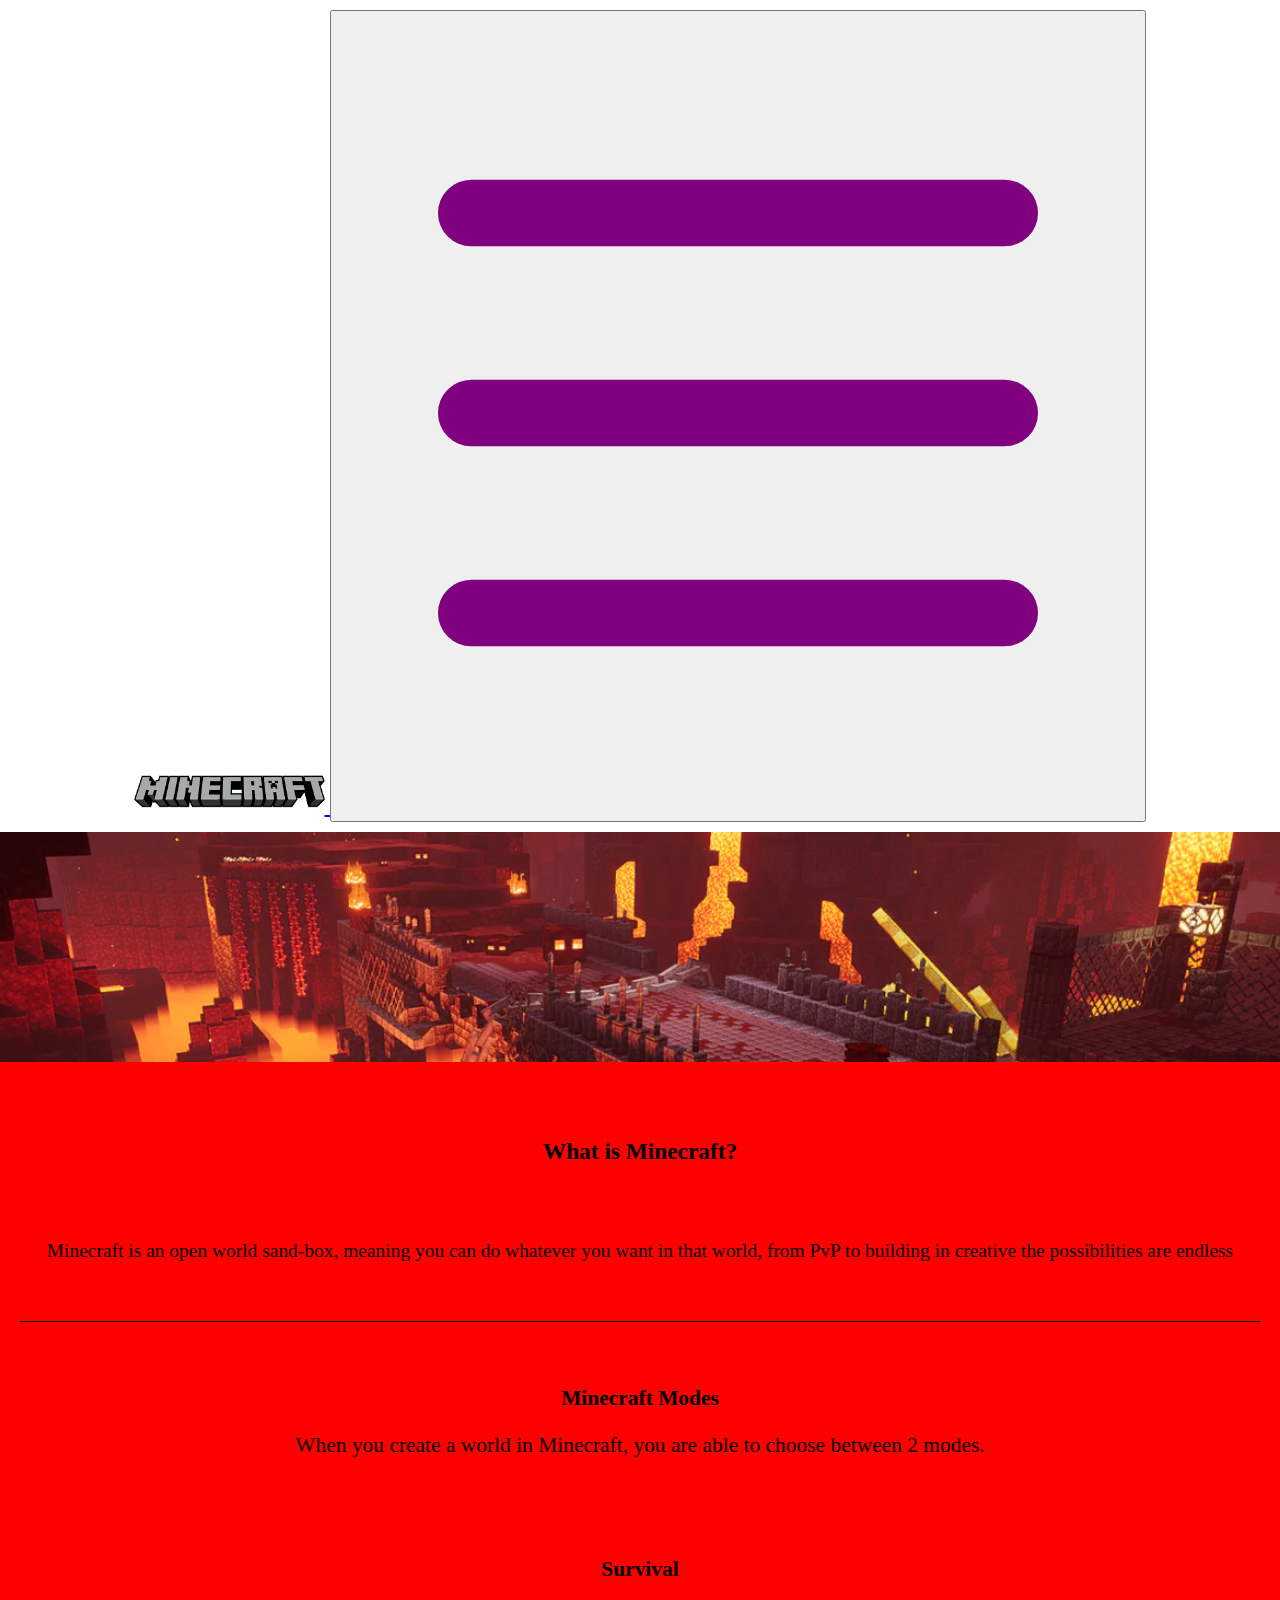
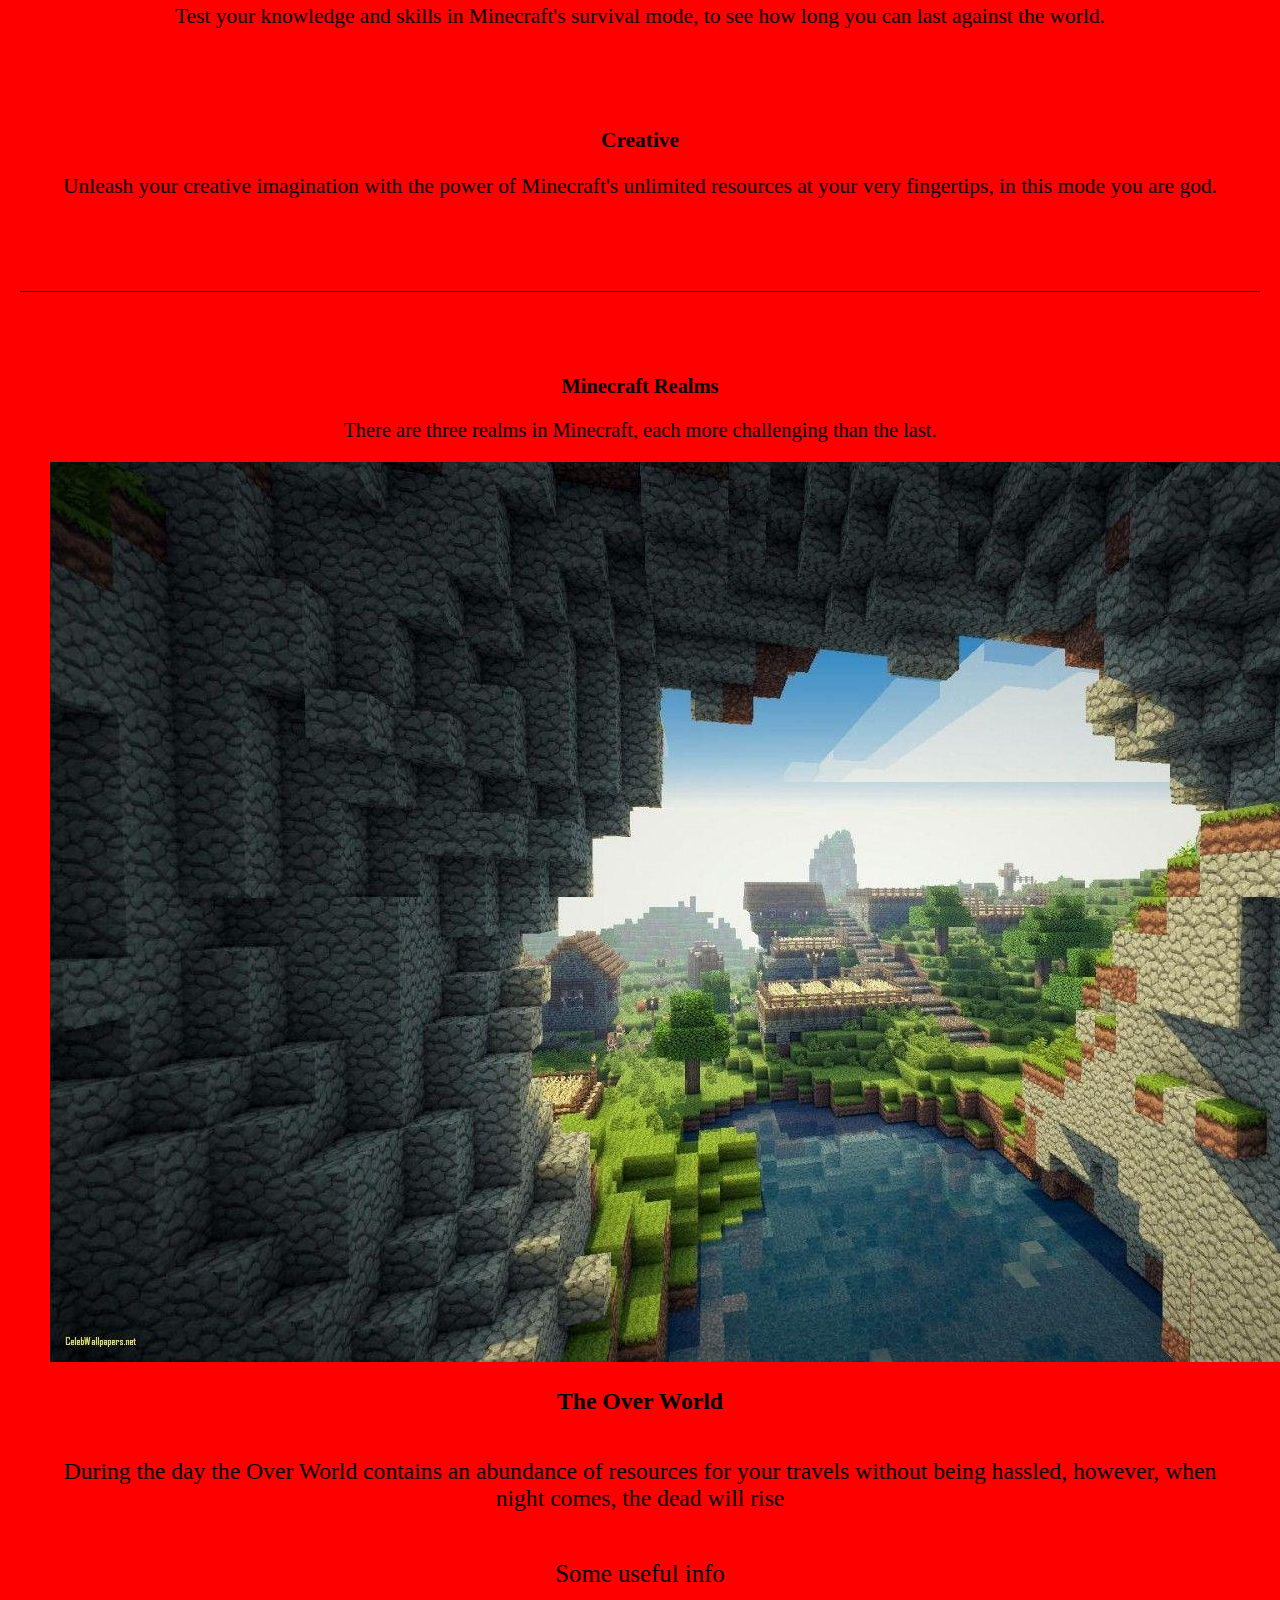
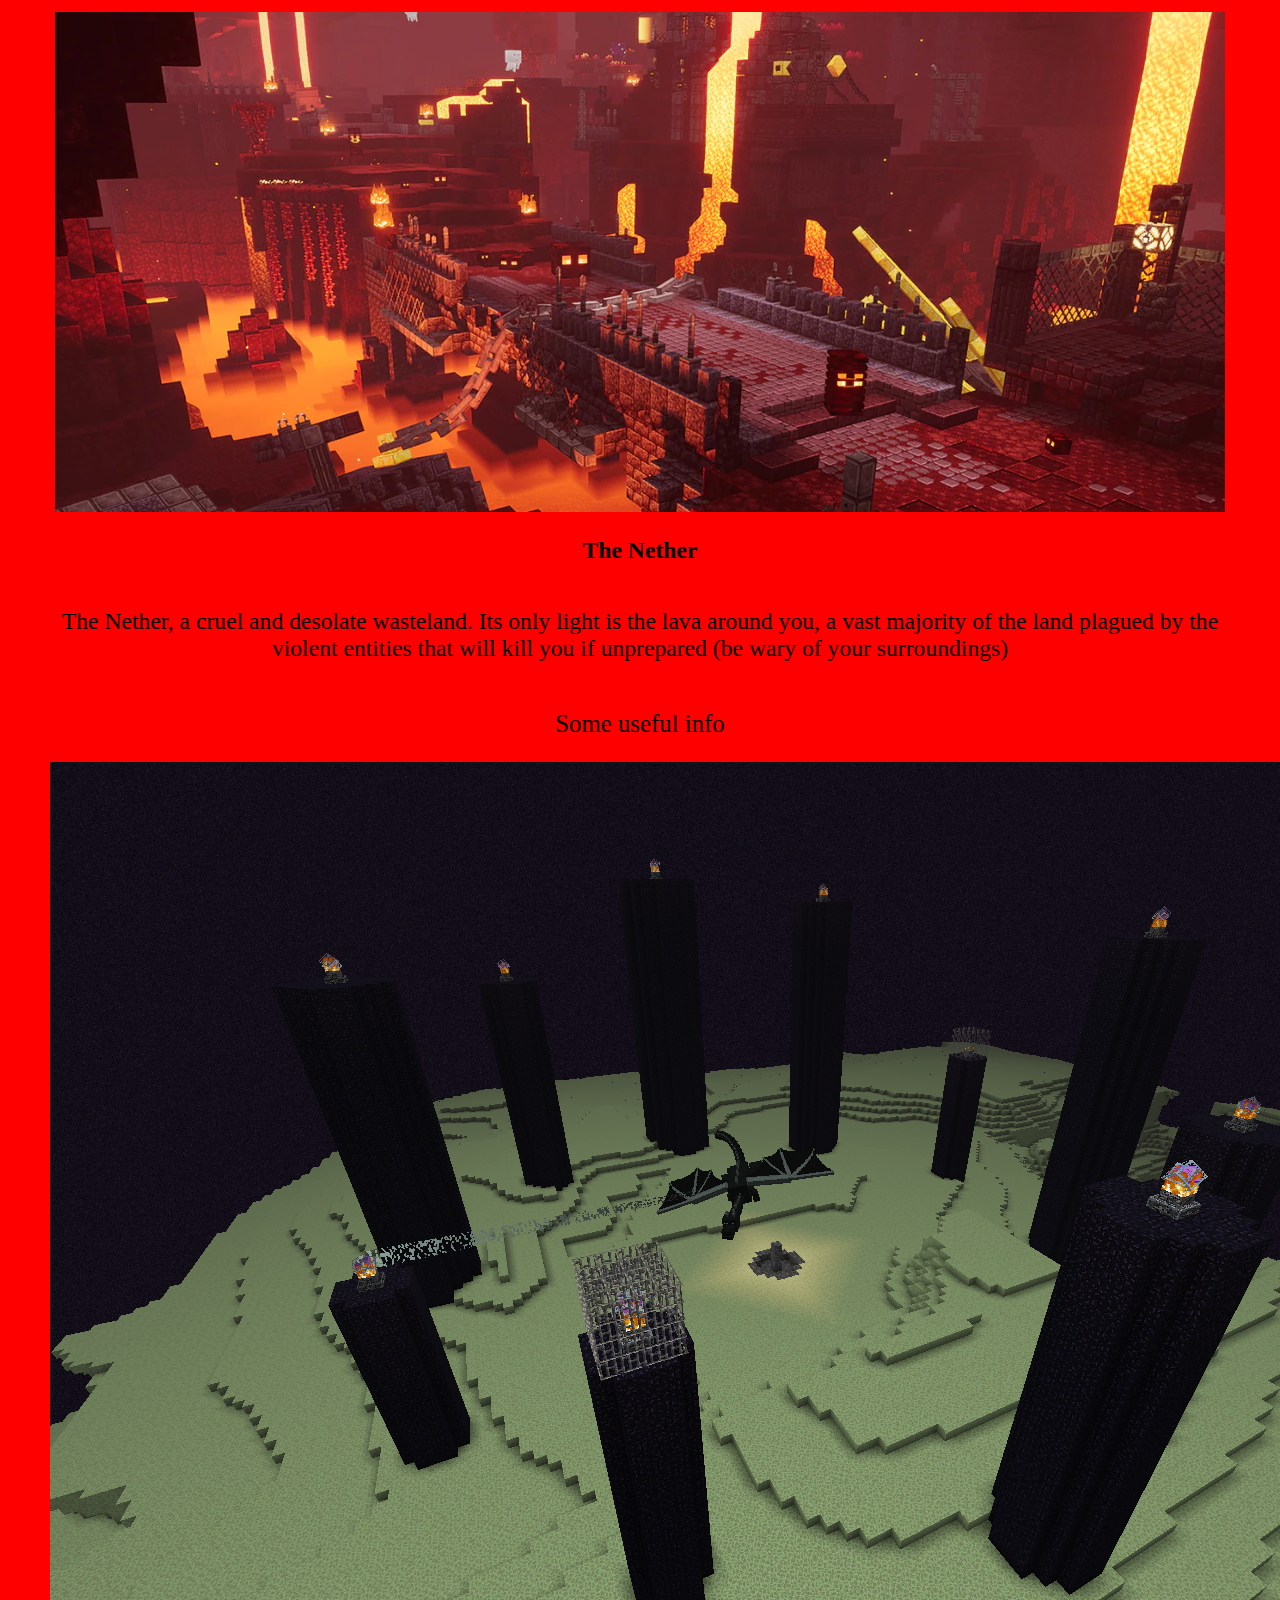
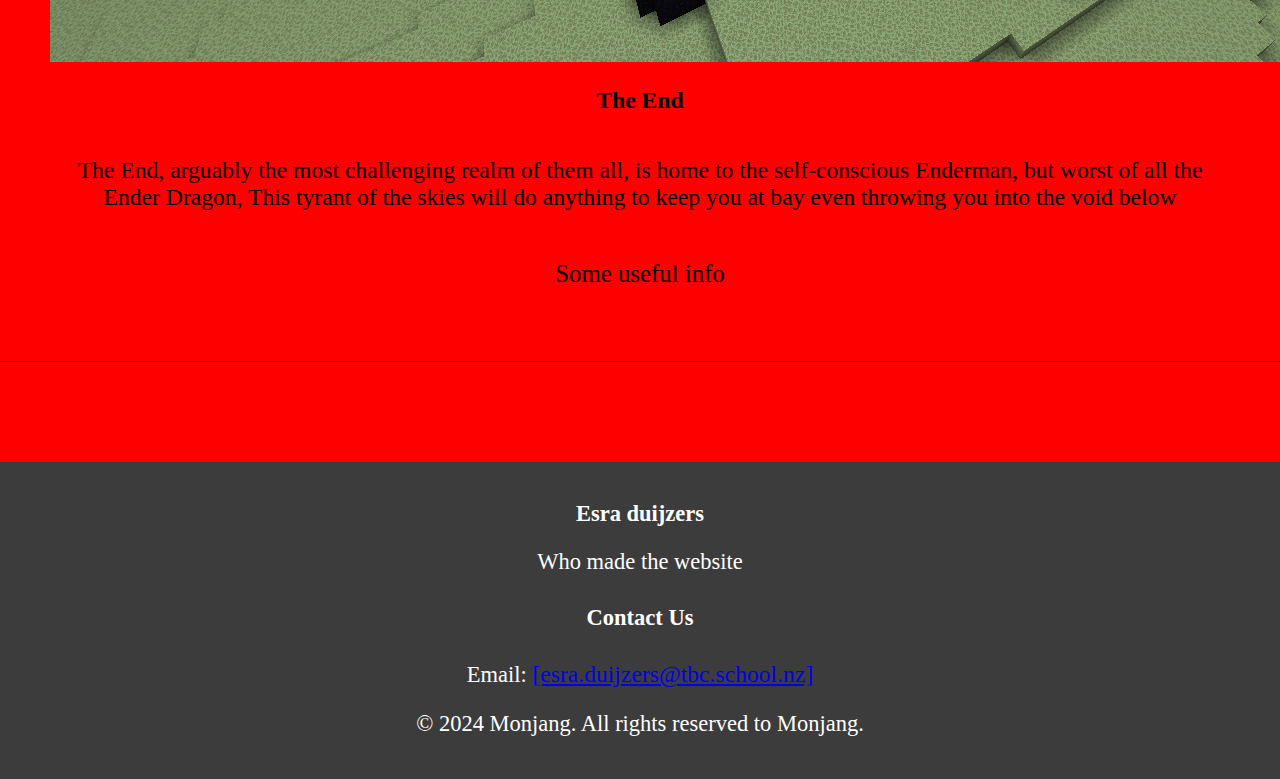
<file: One-Page Site/Beanzz/miningaway/index.html>
<!DOCTYPE html>
<html lang="eng">

<head>
  <meta charset="UTF-8">
  <title>Mining Away</title>
  <meta name="author" content="Esra Dijures">
  <link href="https://cdn.jsdelivr.net/npm/bootstrap@5.0.2/dist/css/bootstrap.min.css" rel="stylesheet"
    integrity="sha384-EVSTQN3/azprG1Anm3QDgpJLIm9Nao0Yz1ztcQTwFspd3yD65VohhpuuCOmLASjC" crossorigin="anonymous">
  <script src="https://cdn.jsdelivr.net/npm/bootstrap@5.0.2/dist/js/bootstrap.bundle.min.js"
    integrity="sha384-MrcW6ZMFYlzcLA8Nl+NtUVF0sA7MsXsP1UyJoMp4YLEuNSfAP+JcXn/tWtIaxVXM"
    crossorigin="anonymous"></script>
  <link rel="stylesheet" href="style.css">
</head>

<body>
  <header class="header-one">
    <!-- Navbar -->
    <nav class="navbar navbar-light bg-light fixed-top" id="nav-vision" style="z-index: 100; padding: 10px">
      <div class="container-fluid" id="burt">
        <a class="navbar-brand" id="nav-word" href="#">
          <img class="logo" src="images/minecraft-logo.png">
        </a>
        <button class="navbar-toggler" id="but" type="button">
          <!--Navbar Button Image-->
          <img class="navbar-toggler-icon" src="./images/burger-menu-svgrepo-com.svg" />
        </button>

        <script>
          //Javascript for toggling the navbar and dimming the background through a hamburger button event listener

          //Gets the button element
          var toggler = document.getElementsByClassName('navbar-toggler')[0];

          //Add the event listener to the button
          toggler.addEventListener('click', function () {
            toggleDim();
          });

          function toggleDim() {
            var dimmer = document.getElementById('dimmer');
            var navbarItems = document.getElementById('navbarItems');

            //Check if the navbar is open or closed through the element's classes
            if (navbarItems.classList.contains('navbarOpen')) {
              navbarItems.classList.remove('navbarOpen');
              navbarItems.classList.add('navbarClosed');

            } else {
              navbarItems.classList.add('navbarOpen');
              navbarItems.classList.remove('navbarClosed');
            }

            //Check if the dimmer is dimmed or not through the element's classes
            if (dimmer.classList.contains('contentDimmed')) {
              dimmer.classList.remove('contentDimmed');
            } else {
              dimmer.classList.add('contentDimmed');
            }
          }

        </script>
      </div>
    </nav>
  </header>

  <!-- Navbar Items -->
  <div class="container navbarItems navbarClosed" id="navbarItems" style="z-index: 100; top:60px; padding-left: 20px;">
    <ul class="navbar-nav me-auto mb-2 mb-lg-0">
      <li class="nav-item">
        <a class="nav-link" href="index.html#top">Main</a>
      </li>
      <li class="nav-item" style="padding-left: 10px;">
        <a class="nav-link" href="index.html#section-one">PART ONE</a>
      </li>
      <li class="nav-item" style="padding-left: 10px;">
        <a class="nav-link" href="index.html#section-two">PART TWO</a>
      </li>
      <li class="nav-item" style="padding-left: 10px;">
        <a class="nav-link" href="index.html#section-three">PART THREE</a>
      </li>
      <li class="nav-item" style="padding-left: 10px;">
        <a class="nav-link" href="index.html#section-four">PART FOUR</a>
      </li>
      <li class="nav-item">
          <a class="nav-link" href="items.html">Items</a>
      </li>
      <li class="nav-item">
          <a class="nav-link active" href="about.html">About</a>
      </li>
  </div>
  
  <div id="dimmer" onclick="toggleDim()"></div> <!-- Dimmer for dimming the background -->
  <!--extend the header because the navbar was covering up the most of the  -->

  <div id="headerImage" style="background-image: url('images/nether.png');" class="container-fluid">
  </div>

  <script>
    //Colour -> The colour that the background will change to
    //Timer -> The time it takes for the background to change
    //TargetID -> The ID of the object that the background will change
    //OutDelay -> The time it takes for the background to change back to the original colour
    function backgroundChange(bgColour, timer, targetID, fgImage) {

      var targetObj = document.getElementById(targetID);

      var toggled = false;
      //Set the object that the event listener will be added to change the
      //background colour
      setTimeout(function () {
        targetObj.style.backgroundColor = bgColour;
        toggled = true;
        if (fgImage != null) {
          targetObj.style.backgroundImage = "url(" + fgImage + ")";
        }
      }, timer);
    }

    var currrentBackground = 0;

    function playBackgorundChange() {
      setInterval(function () {
        switch (currrentBackground) {
          case 0:
            backgroundChange("white", 0, "headerImage", "images/caveout.png");
            currrentBackground++;
            break;
          case 1:
            backgroundChange("white", 0, "headerImage", "images/cube.png");
            currrentBackground++;
            break;
          case 2:
            backgroundChange("white", 0, "headerImage", "images/sunshine.png");
            currrentBackground++;
            break;
          case 3:
            backgroundChange("white", 0, "headerImage", "images/mountain.png");
            currrentBackground++;
            break;
          case 4:
            backgroundChange("white", 0, "headerImage", "images/nether.png");
            currrentBackground = 0;
            break;
        }
      }, 5000);
    }

    playBackgorundChange();
  </script>

  <section class="section-one" id="section-one">
    <div class="heading">
      <h1>What is Minecraft?</h1>
    </div>
    <p> Minecraft is an open world sand-box, meaning you can do whatever you want in that world, from PvP to building in
      creative the possibilities are endless</p>
    </div>
  </section>

  <section class="section-two" id="section-two">
    <div>
      <div class="container_padded">
        <h1>Minecraft Modes</h1>
        <p>When you create a world in Minecraft, you are able to choose between 2 modes.</p>
      </div>
      <div class="container_padded">
        <h2>Survival</h2>
        <p>Test your knowledge and skills in Minecraft's survival mode, to see how long you can last against the world.
        </p>
      </div>
      <div class="container_padded">
        <h2>Creative</h2>
        <p>Unleash your creative imagination with the power of Minecraft's unlimited resources at your very fingertips,
          in this mode you are god.</p>
      </div>
    </div>
  </section>

  <!-- Projects section -->
  <section class="section-three" id="section-three">
    <div class="container">
      <h1>Minecraft Realms</h1>
      <p>
        There are three realms in Minecraft, each more challenging than the last.
      </p>
    </div>
    <div class="row">
      <div class="col-xl d-flex">
        <div class="card flex-fill realm-card-1">
          <img src="images/caveout.png" class="card-img-top img-fluid" alt="the Over World">
          <div class="card-body">
            <h2 class="card-title">The Over World</h2>
            <p class="card-text underline-hover">During the day the Over World contains an abundance of resources for
              your travels without being hassled, however, when night comes, the dead will rise</p>
            <p class="card-text"><small class="text-muted">Some useful info</small></p>
          </div>
        </div>
      </div>
      <div class="col-xl d-flex">
        <div class="card flex-fill realm-card-2">
          <img src="images/nether.png" class="card-img-top img-fluid" alt="the Nether">
          <div class="card-body">
            <h2 class="card-title">The Nether</h2>
            <p class="card-text underline-hover">The Nether, a cruel and desolate wasteland. Its only light is the lava
              around you, a vast majority of the land plagued by the violent entities that will kill you if unprepared
              (be wary of your surroundings)</p>
            <p class="card-text"><small class="text-muted">Some useful info</small></p>
          </div>
        </div>
      </div>
      <div class="col-xl d-flex">
        <div class="card flex-fill realm-card-3">
          <img src="images/ender.png" class="card-img-top img-fluid" alt="the End">
          <div class="card-body">
            <h2 class="card-title">The End</h2>
            <p class="card-text underline-hover">The End, arguably the most challenging realm of them all, is home to
              the self-conscious Enderman, but worst of all the Ender Dragon, This tyrant of the skies will do anything
              to keep you at bay even throwing you into the void below</p>
            <p class="card-text"><small class="text-muted">Some useful info</small></p>
          </div>
        </div>
      </div>
    </div>
    </div>
  </section>
  <!-- End of Projects Section -->
  <div class="con6">
    <section id="four" class="content">
      <!-- Footer Section -->
      <footer>
        <div>
          <h2>Esra duijzers</h2>
          <p>Who made the website</p>
        </div>

        <div style="margin-top: 10px;">
          <h4>Contact Us</h4>
          <p>
            Email: <a href="mailto:[beanzzz]">[esra.duijzers@tbc.school.nz]</a><br>
          </p>
        </div>

        <div style="margin-top: 20px;">
          <p>© 2024 Monjang. All rights reserved to Monjang.</p>
        </div>
      </footer>
    </section>
  </div>
</body>

</html>
</file>
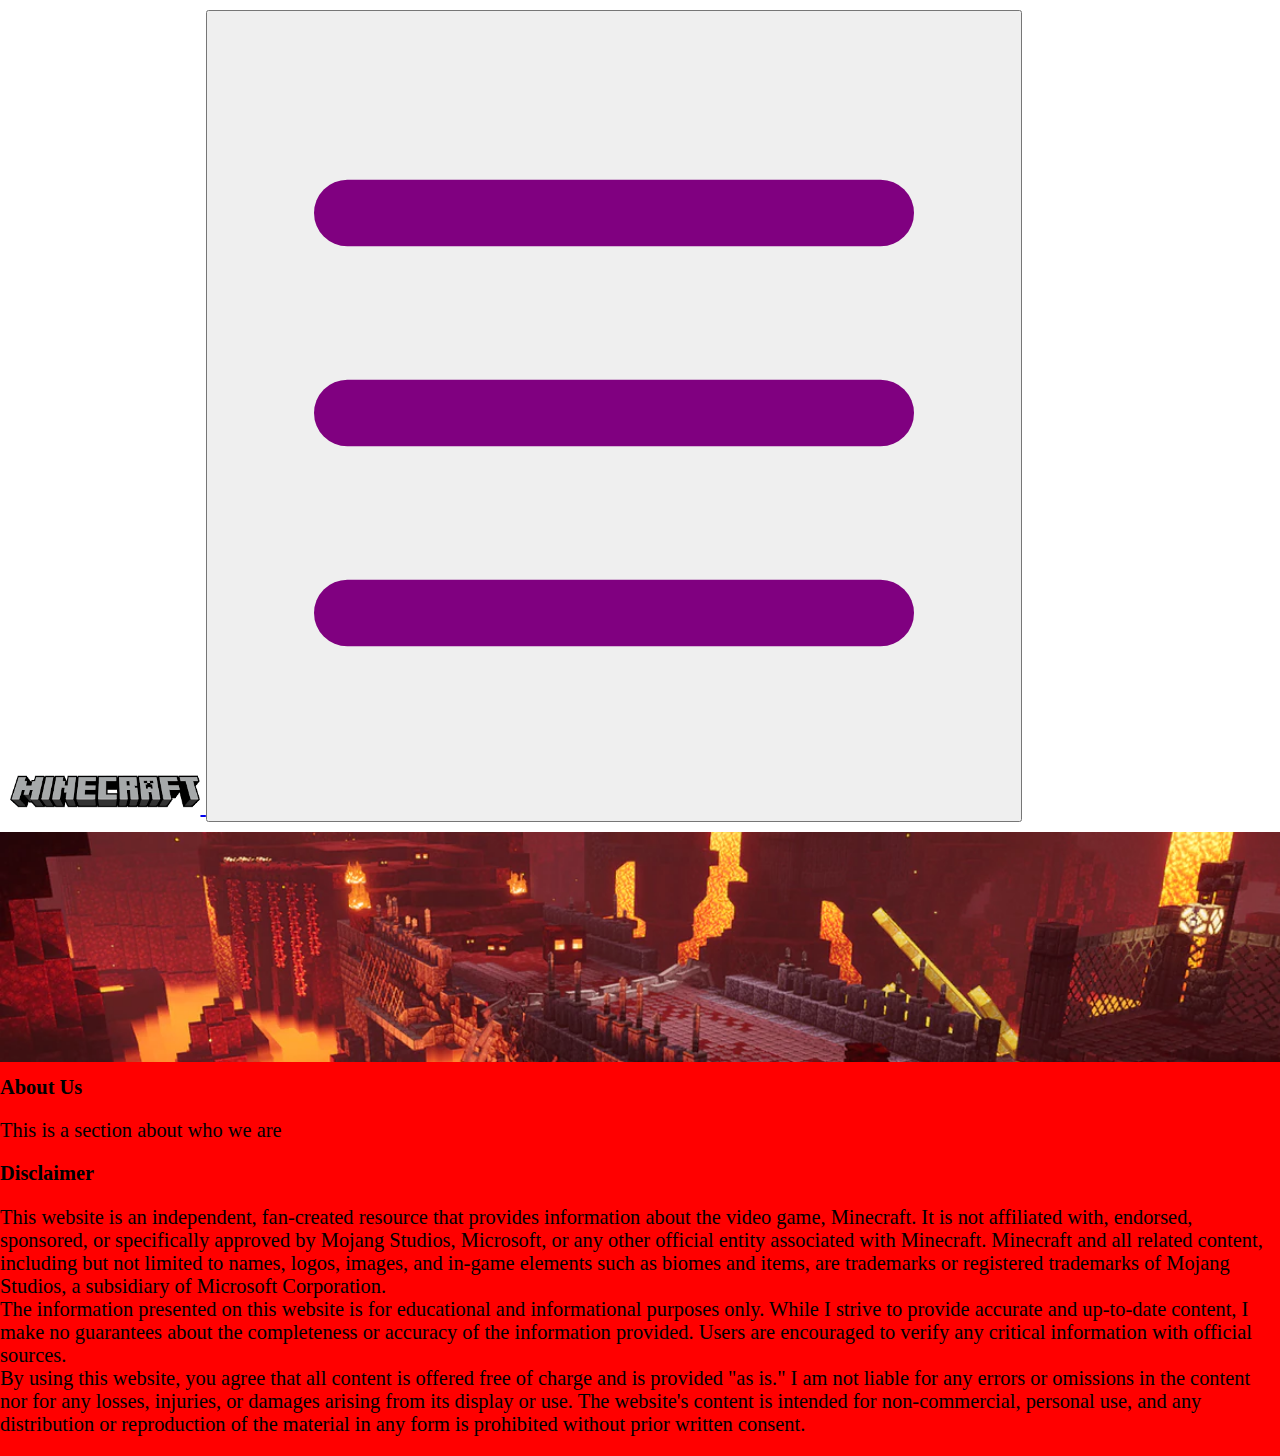
<file: One-Page Site/Beanzz/miningaway/about.html>
<!DOCTYPE html>
<html lang="eng">

<head>
  <meta charset="UTF-8">
  <title>Mining Away</title>
  <meta name="author" content="Esra Dijures">
  <link href="https://cdn.jsdelivr.net/npm/bootstrap@5.0.2/dist/css/bootstrap.min.css" rel="stylesheet"
    integrity="sha384-EVSTQN3/azprG1Anm3QDgpJLIm9Nao0Yz1ztcQTwFspd3yD65VohhpuuCOmLASjC" crossorigin="anonymous">
  <script src="https://cdn.jsdelivr.net/npm/bootstrap@5.0.2/dist/js/bootstrap.bundle.min.js"
    integrity="sha384-MrcW6ZMFYlzcLA8Nl+NtUVF0sA7MsXsP1UyJoMp4YLEuNSfAP+JcXn/tWtIaxVXM"
    crossorigin="anonymous"></script>
  <link rel="stylesheet" href="style.css">
</head>

<body>
  <header id="one">
    <!-- Navbar -->
    <nav class="navbar navbar-light bg-light fixed-top" id="nav-vision" style="z-index: 100; padding: 10px">
      <div class="container-fluid" id="burt">
        <a class="navbar-brand" id="nav-word" href="index.html">
          <img class="logo" src="images/minecraft-logo.png">
        </a>
        <button class="navbar-toggler" id="but" type="button">
          <!--Navbar Button Image-->
          <img class="navbar-toggler-icon" src="./images/burger-menu-svgrepo-com.svg" />
        </button>

        <script>
          //Javascript for toggling the navbar and dimming the background through an hambuger button
          //event listener

          //Gets the button element
          var toggler = document.getElementsByClassName('navbar-toggler')[0];

          //Add the event listener to the button
          toggler.addEventListener('click', function () {
            toggleDim();
          });

          function toggleDim() {
            var dimmer = document.getElementById('dimmer');
            var navbarItems = document.getElementById('navbarItems');

            //Check if the navbar is open or closed though the element's classes
            if (navbarItems.classList.contains('navbarOpen')) {
              navbarItems.classList.remove('navbarOpen');
              navbarItems.classList.add('navbarClosed');

            } else {
              navbarItems.classList.add('navbarOpen');
              navbarItems.classList.remove('navbarClosed');
            }

            //Check if the dimmer is dimmed or not through the element's classes
            if (dimmer.classList.contains('contentDimmed')) {
              dimmer.classList.remove('contentDimmed');
            } else {
              dimmer.classList.add('contentDimmed');
            }
          }

        </script>
      </div>
    </nav>
  </header>

  <!-- Navbar Items -->
  <div class="container navbarItems navbarClosed" id="navbarItems" style="z-index: 100; top:60px; padding-left: 20px;">
    <ul class="navbar-nav me-auto mb-2 mb-lg-0">
      <li class="nav-item">
        <a class="nav-link" href="index.html#top">Main</a>
      </li>
      <li class="nav-item" style="padding-left: 10px;">
        <a class="nav-link" href="index.html#section-one">PART ONE</a>
      </li>
      <li class="nav-item" style="padding-left: 10px;">
        <a class="nav-link" href="index.html#section-two">PART TWO</a>
      </li>
      <li class="nav-item" style="padding-left: 10px;">
        <a class="nav-link" href="index.html#section-three">PART THREE</a>
      </li>
      <li class="nav-item" style="padding-left: 10px;">
        <a class="nav-link" href="index.html#section-four">PART FOUR</a>
      </li>
      <li class="nav-item">
        <a class="nav-link" href="items.html">Items</a>
      </li>
      <li class="nav-item">
        <a class="nav-link active" href="about.html">About</a>
      </li>
  </div>
  <div id="dimmer" onclick="toggleDim()"></div> <!-- Dimmer for dimming the background -->
  <!--extend the header because the navbar was covering up the most of the  -->

  <!--- just for the header to have more screen space--->
  <div id="headerImage" style="background-image: url('images/nether.png');" class="container-fluid">
  </div>

  <script>
    //Colour -> The colour that the background will change to
    //Timer -> The time it takes for the background to change
    //TargetID -> The ID of the object that the background will change
    //OutDelay -> The time it takes for the background to change back to the original colour
    function backgroundChange(bgColour, timer, targetID, fgImage) {

      var targetObj = document.getElementById(targetID);

      var toggled = false;
      //Set the object that the event listener will be added to change the
      //background colour
      setTimeout(function () {
        targetObj.style.backgroundColor = bgColour;
        toggled = true;
        if (fgImage != null) {
          targetObj.style.backgroundImage = "url(" + fgImage + ")";
        }
      }, timer);
    }

    var currrentBackground = 0;

    function playBackgorundChange() {
      setInterval(function () {
        switch (currrentBackground) {
          case 0:
            backgroundChange("white", 0, "headerImage", "images/caveout.png");
            currrentBackground++;
            break;
          case 1:
            backgroundChange("white", 0, "headerImage", "images/ender.png");
            currrentBackground++;
            break;
          case 2:
            backgroundChange("white", 0, "headerImage", "images/nether.png");
            currrentBackground = 0;
            break;
        }
      }, 5000);
    }

    playBackgorundChange();
  </script>

  <div class="container">
    <section>
      <h1>About Us</h1>
      <p>This is a section about who we are</p>
    </section>
    <section>
      <h1>Disclaimer</h1>
      <p>This website is an independent, fan-created resource that provides information about the video game, Minecraft.
        It is not affiliated with, endorsed, sponsored, or specifically approved by Mojang Studios, Microsoft, or any
        other official entity associated with Minecraft. Minecraft and all related content, including but not limited to
        names, logos, images, and in-game elements such as biomes and items, are trademarks or registered trademarks of
        Mojang Studios, a subsidiary of Microsoft Corporation.<br>
        The information presented on this website is for educational and informational purposes only. While I strive to
        provide accurate and up-to-date content, I make no guarantees about the completeness or accuracy of the
        information provided. Users are encouraged to verify any critical information with official sources.<br>
        By using this website, you agree that all content is offered free of charge and is provided &quot;as is.&quot; I
        am not liable for any errors or omissions in the content nor for any losses, injuries, or damages arising from
        its display or use. The website's content is intended for non-commercial, personal use, and any distribution or
        reproduction of the material in any form is prohibited without prior written consent.<br>

    </section>
  </div>
</body>

</html>
</file>
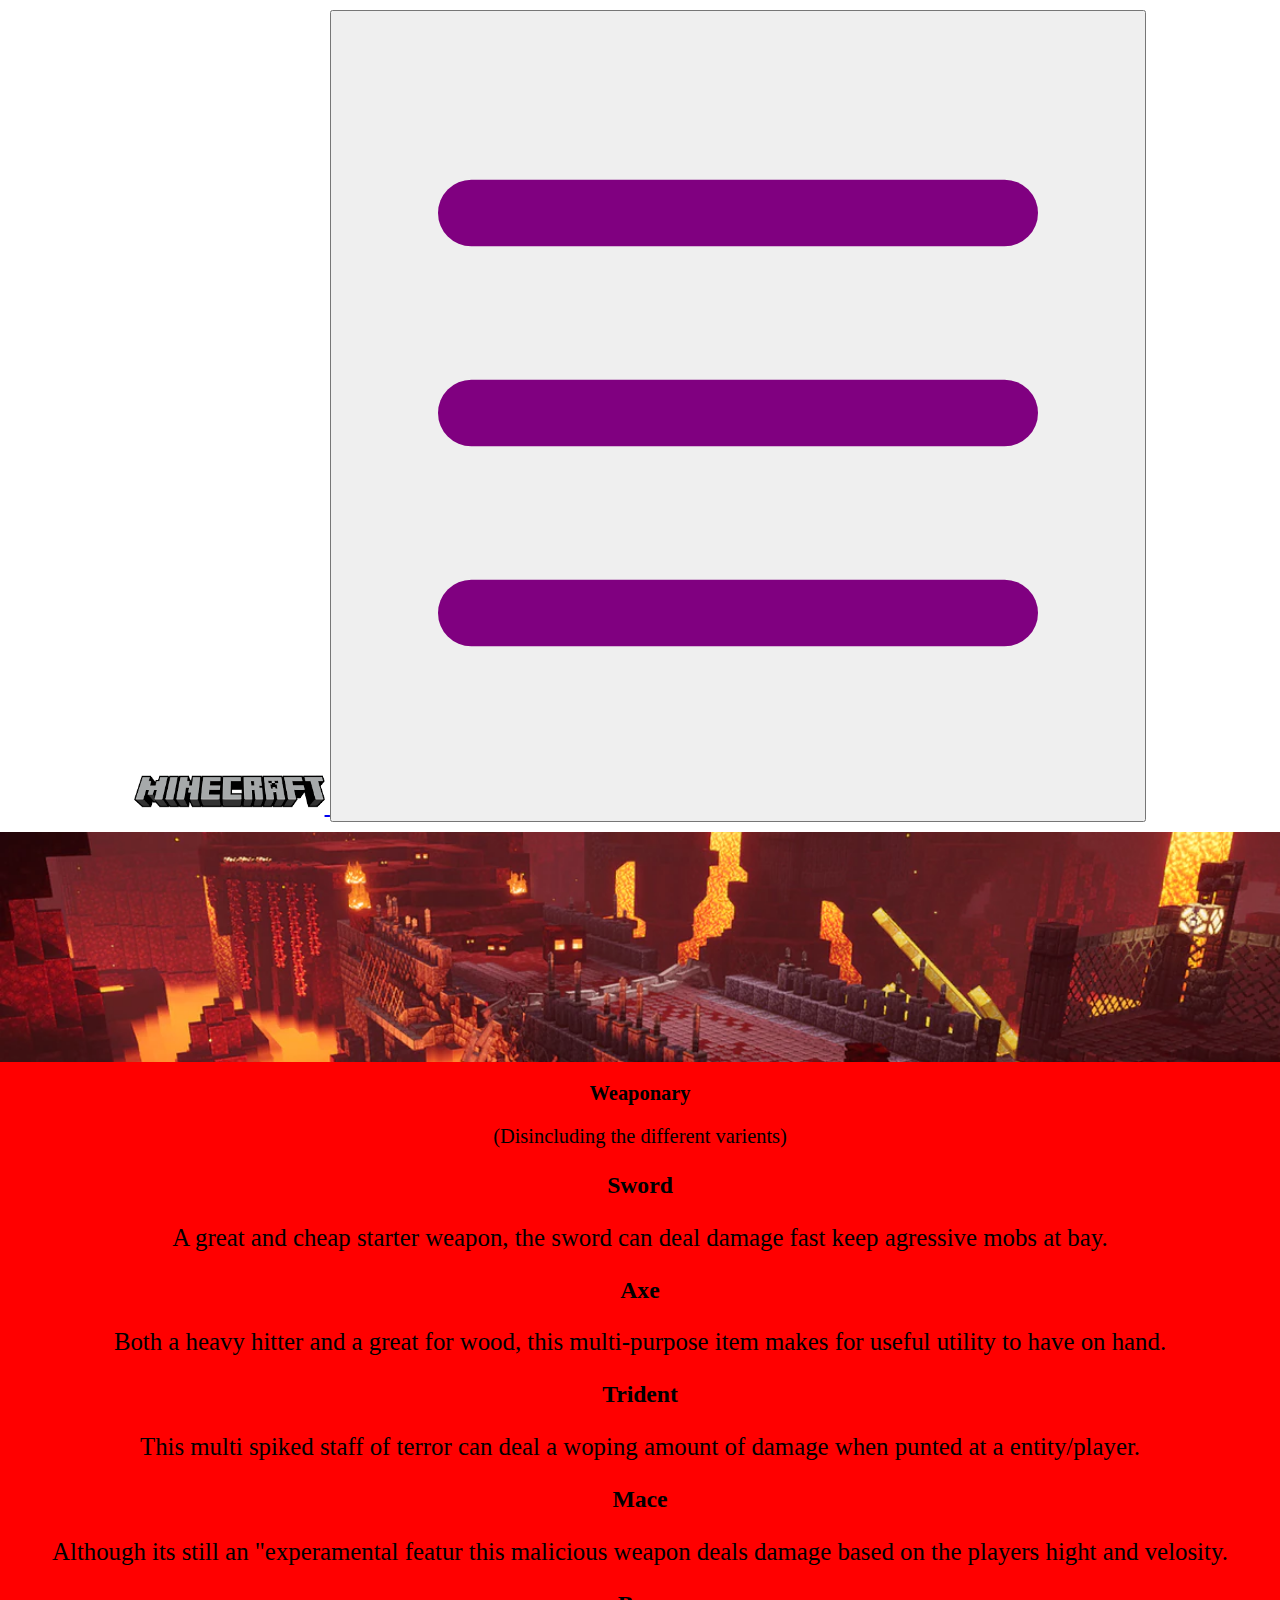
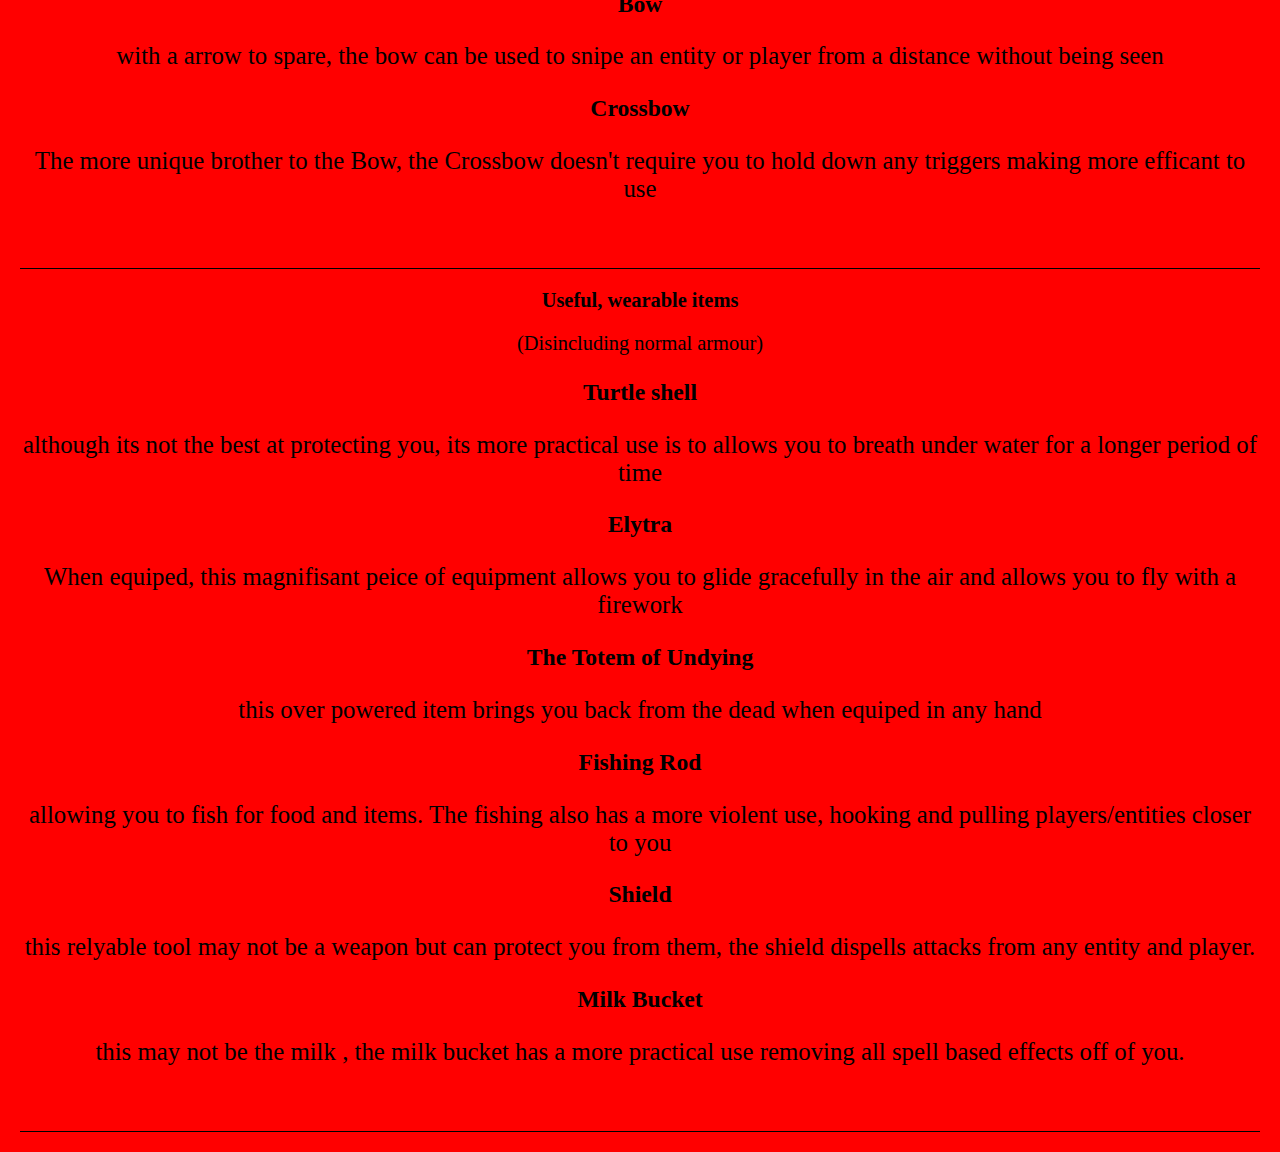
<file: One-Page Site/Beanzz/miningaway/items.html>
<!DOCTYPE html>
<html lang="eng">

<head>
  <meta charset="UTF-8">
  <title>Mining Away</title>
  <meta name="author" content="Esra Dijures">
  <link href="https://cdn.jsdelivr.net/npm/bootstrap@5.0.2/dist/css/bootstrap.min.css" rel="stylesheet"
    integrity="sha384-EVSTQN3/azprG1Anm3QDgpJLIm9Nao0Yz1ztcQTwFspd3yD65VohhpuuCOmLASjC" crossorigin="anonymous">
  <script src="https://cdn.jsdelivr.net/npm/bootstrap@5.0.2/dist/js/bootstrap.bundle.min.js"
    integrity="sha384-MrcW6ZMFYlzcLA8Nl+NtUVF0sA7MsXsP1UyJoMp4YLEuNSfAP+JcXn/tWtIaxVXM"
    crossorigin="anonymous"></script>
  <link rel="stylesheet" href="style.css">
</head>

<body>
  <header class="header-one">
    <!-- Navbar -->
    <nav class="navbar navbar-light bg-light fixed-top" id="nav-vision" style="z-index: 100; padding: 10px">
      <div class="container-fluid" id="burt">
        <a class="navbar-brand" id="nav-word" href="index.html">
          <img class="logo" src="images/minecraft-logo.png">
        </a>
        <button class="navbar-toggler" id="but" type="button">
          <!--Navbar Button Image-->
          <img class="navbar-toggler-icon" src="./images/burger-menu-svgrepo-com.svg" />
        </button>

        <script>
          //Javascript for toggling the navbar and dimming the background through a hamburger button event listener

          //Gets the button element
          var toggler = document.getElementsByClassName('navbar-toggler')[0];

          //Add the event listener to the button
          toggler.addEventListener('click', function () {
            toggleDim();
          });

          function toggleDim() {
            var dimmer = document.getElementById('dimmer');
            var navbarItems = document.getElementById('navbarItems');

            //Check if the navbar is open or closed through the element's classes
            if (navbarItems.classList.contains('navbarOpen')) {
              navbarItems.classList.remove('navbarOpen');
              navbarItems.classList.add('navbarClosed');

            } else {
              navbarItems.classList.add('navbarOpen');
              navbarItems.classList.remove('navbarClosed');
            }

            //Check if the dimmer is dimmed or not through the element's classes
            if (dimmer.classList.contains('contentDimmed')) {
              dimmer.classList.remove('contentDimmed');
            } else {
              dimmer.classList.add('contentDimmed');
            }
          }

        </script>
      </div>
    </nav>
  </header>

  <!-- Navbar Items -->
  <div class="container navbarItems navbarClosed" id="navbarItems" style="z-index: 100; top:60px; padding-left: 20px;">
    <ul class="navbar-nav me-auto mb-2 mb-lg-0">
      <li class="nav-item">
        <a class="nav-link" href="index.html#top">Main</a>
      </li>
      <li class="nav-item" style="padding-left: 10px;">
        <a class="nav-link" href="index.html#section-one">PART ONE</a>
      </li>
      <li class="nav-item" style="padding-left: 10px;">
        <a class="nav-link" href="index.html#section-two">PART TWO</a>
      </li>
      <li class="nav-item" style="padding-left: 10px;">
        <a class="nav-link" href="index.html#section-three">PART THREE</a>
      </li>
      <li class="nav-item" style="padding-left: 10px;">
        <a class="nav-link" href="index.html#section-four">PART FOUR</a>
      </li>
      <li class="nav-item">
        <a class="nav-link" href="items.html">Items</a>
      </li>
      <li class="nav-item">
        <a class="nav-link active" href="about.html">About</a>
      </li>
  </div>
  <div id="dimmer" onclick="toggleDim()"></div> <!-- Dimmer for dimming the background -->
  <!--extend the header because the navbar was covering up the most of the  -->

  <div id="headerImage" style="background-image: url('images/nether.png');" class="container-fluid">
  </div>

  <script>
    //Colour -> The colour that the background will change to
    //Timer -> The time it takes for the background to change
    //TargetID -> The ID of the object that the background will change
    //OutDelay -> The time it takes for the background to change back to the original colour
    function backgroundChange(bgColour, timer, targetID, fgImage) {

      var targetObj = document.getElementById(targetID);

      var toggled = false;
      //Set the object that the event listener will be added to change the
      //background colour
      setTimeout(function () {
        targetObj.style.backgroundColor = bgColour;
        toggled = true;
        if (fgImage != null) {
          targetObj.style.backgroundImage = "url(" + fgImage + ")";
        }
      }, timer);
    }

    var currrentBackground = 0;

    function playBackgorundChange() {
      setInterval(function () {
        switch (currrentBackground) {
          case 0:
            backgroundChange("white", 0, "headerImage", "images/caveout.png");
            currrentBackground++;
            break;
          case 1:
            backgroundChange("white", 0, "headerImage", "images/cube.png");
            currrentBackground++;
            break;
          case 2:
            backgroundChange("white", 0, "headerImage", "images/sunshine.png");
            currrentBackground++;
            break;
          case 3:
            backgroundChange("white", 0, "headerImage", "images/mountain.png");
            currrentBackground++;
            break;
          case 4:
            backgroundChange("white", 0, "headerImage", "images/nether.png");
            currrentBackground = 0;
            break;
        }
      }, 5000);
    }

    playBackgorundChange();
  </script>

  <section class="section-one">
    <div class="jumbotron">
      <h1 class="display-3">Weaponary</h1>
      <p class="lead">
        (Disincluding the different varients)
      </p>
    </div>

    <div class="row">
      <div class="col-xl-4 d-flex">
        <div class="card flex-fill">
          <div class="card-body">
            <h3 class="card-title">Sword</h2>
              <div class="card-text">
                <p>A great and cheap starter weapon, the sword can deal damage fast keep agressive mobs at bay.</p>
              </div>
          </div>
        </div>
      </div>
      <div class="col-xl-4 d-flex">
        <div class="card flex-fill">
          <div class="card-body">
            <h3 class="card-title">Axe</h2>
              <div class="card-text">
                <p>Both a heavy hitter and a great for wood, this multi-purpose item makes for useful utility to
                  have on hand.</p>
              </div>
          </div>
        </div>
      </div>
      <div class="col-xl-4 d-flex">
        <div class="card flex-fill">
          <div class="card-body">
            <h3 class="card-title">Trident</h2>
              <div class="card-text">
                <p>This multi spiked staff of terror can deal a woping amount of damage when punted at a
                  entity/player.</p>
              </div>
          </div>
        </div>
      </div>
      <div class="col-xl-4 d-flex">
        <div class="card flex-fill">
          <div class="card-body">
            <h3 class="card-title">Mace</h2>
              <div class="card-text">
                <p>Although its still an "experamental featur this malicious weapon deals damage based on the
                  players hight and velosity.</p>
              </div>
          </div>
        </div>
      </div>
      <div class="col-xl-4 d-flex">
        <div class="card flex-fill">
          <div class="card-body">
            <h3 class="card-title">Bow</h2>
              <div class="card-text">
                <p>with a arrow to spare, the bow can be used to snipe an entity or player from a distance without
                  being seen</p>
              </div>
          </div>
        </div>
      </div>
      <div class="col-xl-4 d-flex">
        <div class="card flex-fill">
          <div class="card-body">
            <h3 class="card-title">Crossbow</h2>
              <div class="card-text">
                <p>The more unique brother to the Bow, the Crossbow doesn't require you to hold down any triggers
                  making more efficant to use</p>
              </div>
          </div>
        </div>
      </div>
    </div>
  </section>

  <section class="section-two">
    <div class="jumbotron">
      <h1 class="display-3">Useful, wearable items</h1>
      <p class="lead">
        (Disincluding normal armour)
      </p>
    </div>
    <div class="row">
      <div class="col-xl-4 d-flex">
        <div class="card flex-fill">
          <div class="card-body">
            <h3 class="card-title">Turtle shell</h2>
              <div class="card-text">
                <p>although its not the best at protecting you, its more practical use is to allows you to breath
                  under water for a longer period of time</p>
              </div>
          </div>
        </div>
      </div>
      <div class="col-xl-4 d-flex">
        <div class="card flex-fill">
          <div class="card-body">
            <h3 class="card-title">Elytra</h2>
              <div class="card-text">
                <p>When equiped, this magnifisant peice of equipment allows you to glide gracefully in the air and
                  allows you to fly with a firework</p>
              </div>
          </div>
        </div>
      </div>
      <div class="col-xl-4 d-flex">
        <div class="card flex-fill">
          <div class="card-body">
            <h3 class="card-title">The Totem of Undying</h2>
              <div class="card-text">
                <p>this over powered item brings you back from the dead when equiped in any hand</p>
              </div>
          </div>
        </div>
      </div>
      <div class="col-xl-4 d-flex">
        <div class="card flex-fill">
          <div class="card-body">
            <h3 class="card-title">Fishing Rod</h2>
              <div class="card-text">
                <p>allowing you to fish for food and items. The fishing also has a more violent use, hooking and
                  pulling players/entities closer to you </p>
              </div>
          </div>
        </div>
      </div>
      <div class="col-xl-4 d-flex">
        <div class="card flex-fill">
          <div class="card-body">
            <h3 class="card-title">Shield</h2>
              <div class="card-text">
                <p>this relyable tool may not be a weapon but can protect you from them, the shield dispells attacks
                  from any entity and player.</p>
              </div>
          </div>
        </div>
      </div>
      <div class="col-xl-4 d-flex">
        <div class="card flex-fill">
          <div class="card-body">
            <h3 class="card-title">Milk Bucket</h2>
              <div class="card-text">
                <p>this may not be the milk , the milk bucket has a more practical use removing all spell based
                  effects off of you.</p>
              </div>
          </div>
        </div>
      </div>
    </div>
  </section>
</html>
</body>
</file>
<file: One-Page Site/Beanzz/miningaway/style.css>
/**** Fonts *************************/

/* Roberto Font*/
@import url('https://fonts.googleapis.com/css2?family=Roboto:ital,wght@0,100;0,300;0,400;0,500;0,700;0,900;1,100;1,300;1,400;1,500;1,700;1,900&display=swap');
@import url('https://fonts.googleapis.com/css2?family=Roboto+Slab:wght@100..900&family=Roboto:ital,wght@0,100;0,300;0,400;0,500;0,700;0,900;1,100;1,300;1,400;1,500;1,700;1,900&display=swap');
/* Use the same font for all elements */
* {
    font-family: boto Slab", serif;"Ro
    font-optical-sizing: auto;
    font-style: normal;
}

/**** General Rules *************************/

* {
    box-sizing: border-box;
    font-size: 105%;
}

/* Collapse edge margins */
body {
    justify-content: center;
    margin: 0;         
    padding: 0;
}

/**** Navbar ********************************/

/* Navbar Links */
a.nav-link {
    color: #000000;
    transition: transform 2.5s;
}

a.nav-link:hover {
    color: #5f5f5f;
    text-decoration: underline;
}

/* Navbar Slide in items */
.navbarItems {
    border-bottom-right-radius: 40px 5%;
    position: fixed;
    border-right: 2px solid #ffffff;
    height: auto;
    width: 50vw;
    z-index: 10;    
    color: #ca0000;
    padding: 40px 2%;
    background-color: rgba(255, 255, 255, 0.918);
    transition: transform 0.2s;
}

/* Navbar slide in is open */
.navbarOpen {
    transform: translate(0, 0);
}

/* Navbar slide in is closed */
.navbarClosed {
    transform: translate(-60vw, 0); /* Position element off the screen on load */
}

.contentDimmed {
    top: 0;
    left: 0;
    position: fixed;
    width: 100vw;
    height: 100vh;
    background-color: black;
    opacity: 0.5;
    z-index: 10 !important;
}

#dimmer {
    transition: all 0.5s;
}

.content {
    position: relative;
    z-index: 0;
}

#burt {
    background-color: rgb(255, 255, 255) !important;
    margin-top: 0%;
}

#nav-vision {
    background-color: rgb(255, 255, 255) !important;
}

/**** Site Header & Footer *************************/

header.header-one {
    text-align: center;
    background-size: cover;
    background-position-y: -355px;
    background-color: #ffffff;
    transition: 2.5s;
}

#headerImage {
    text-align: center;
    background-color: #ffffff;
    transition: 2.5s;
    height: 230px;
    position: relative;
    background-repeat: no-repeat !important;
    background-size: cover;
    background-position: center !important;
    transition: background 0s;
}

.logo {
    max-width: 273px;
    max-height: 40px;
}

/**** Sections *******************************/

section.section-one {
    text-align: center;
    padding-bottom: 40px;
    border-bottom: 1px solid black;
    margin: 20px;
}

section.section-two {
    text-align: center;
    padding-bottom: 40px;
    border-bottom: 1px solid black;
    margin: 20px;
}

section.section-three {
    text-align: center;
    padding-bottom: 40px;
    border-bottom: 1px solid black;
    margin-bottom: 100px;
    padding: 50px;
}

.heading {
    font-size: larger;
    padding: 40px;
}

.container_padded {
    padding: 30px;
}

div.col {
    padding-bottom: 70px;
}

div.con6 {
    background-color: #3c3c3c;
    padding: 20px;
    color: #ffffff;
    text-align: center;
}

.card {
    margin-bottom: 10px;
    text-align: center;
    transition: 0.5s;
}

.boss-image {
    width: 100%;
    height: 100%;
    border: 2px solid black;
    padding: 20px;
}

/**** Hover Effects *************************/

#box1, #box2, #box3 {
    transition: 0.5s;
}

#box1:hover {
    color: rgb(199, 38, 220);
}

#box2:hover {
    box-shadow: rgba(0, 0, 0, 0.4);
    color: rgb(34, 205, 208);
}

#box3:hover {
    color: rgb(108, 108, 108);
}

.realm-card-1:hover {
    box-shadow: 20px 20px 20px rgba(35, 83, 13, 0.4);
    color: #035e00;
}

.realm-card-2:hover {
    box-shadow: 20px 20px 20px rgba(243, 85, 12, 0.4);
    color: #c03a05;
    background-color: #350000;
}

.realm-card-3:hover {
    box-shadow: 20px 20px 20px rgba(247, 0, 255, 0.4);
    color: #ad00cf;
    background-color: #fcfa9f;
}

.words_three:hover {
    translate: unset(200, 4);
    text-decoration: underline;
}

.underline-in-hover {
    display: inline-block;
}

.underline-in-hover::after {
    content: '';
    width: 0px;
    height: 1px;
    display: block;
    background: black;
    transition: 2s;
}

.underline-in-hover:hover::after {
    width: 100%;
}

.underline-hover {
    display: inline-block;
}

.underline-hover::after {
    content: '';
    width: 100%;
    height: 1px;
    display: block;
    background: rgba(0, 0, 0, 0);
    transition: 1s;
}

.underline-hover:hover::after {
    background: black;
}

/**** Media Queries *************************/

/* Small devices (portrait tablets and large phones, 600px and up) */
@media only screen and (max-width: 767px) {

    section.section-one,
    section.section-two,
    section.section-three {
        padding-top: 50px 10%;
        padding-bottom: 50px 10%;
    }

    article {
        width: 25%; /* show as four columns */
    }

    body {
        background-color: blue;
    }
}

/* Medium devices (landscape tablets, 768px and up) */
@media only screen and (min-width: 768px) {

    section.section-one,
    section.section-two,
    section.section-three {
        padding-top: 50px 10%;
        padding-bottom: 50px 10%;
    }

    article {
        width: 50%; /* show as two columns */
    }

    body {
        background-color: green;
    }
}

/* Large devices (laptops/desktops, 992px and up) */
@media only screen and (min-width: 992px) {
    section.section-one,
    section.section-two,
    section.section-three {
        padding-top: 50px 10%;
        padding-bottom: 50px 10%;
    }

    article {
        width: 25%; /* show as four columns */
    }

    body {
        background-color: red;
    }
}
</file>
